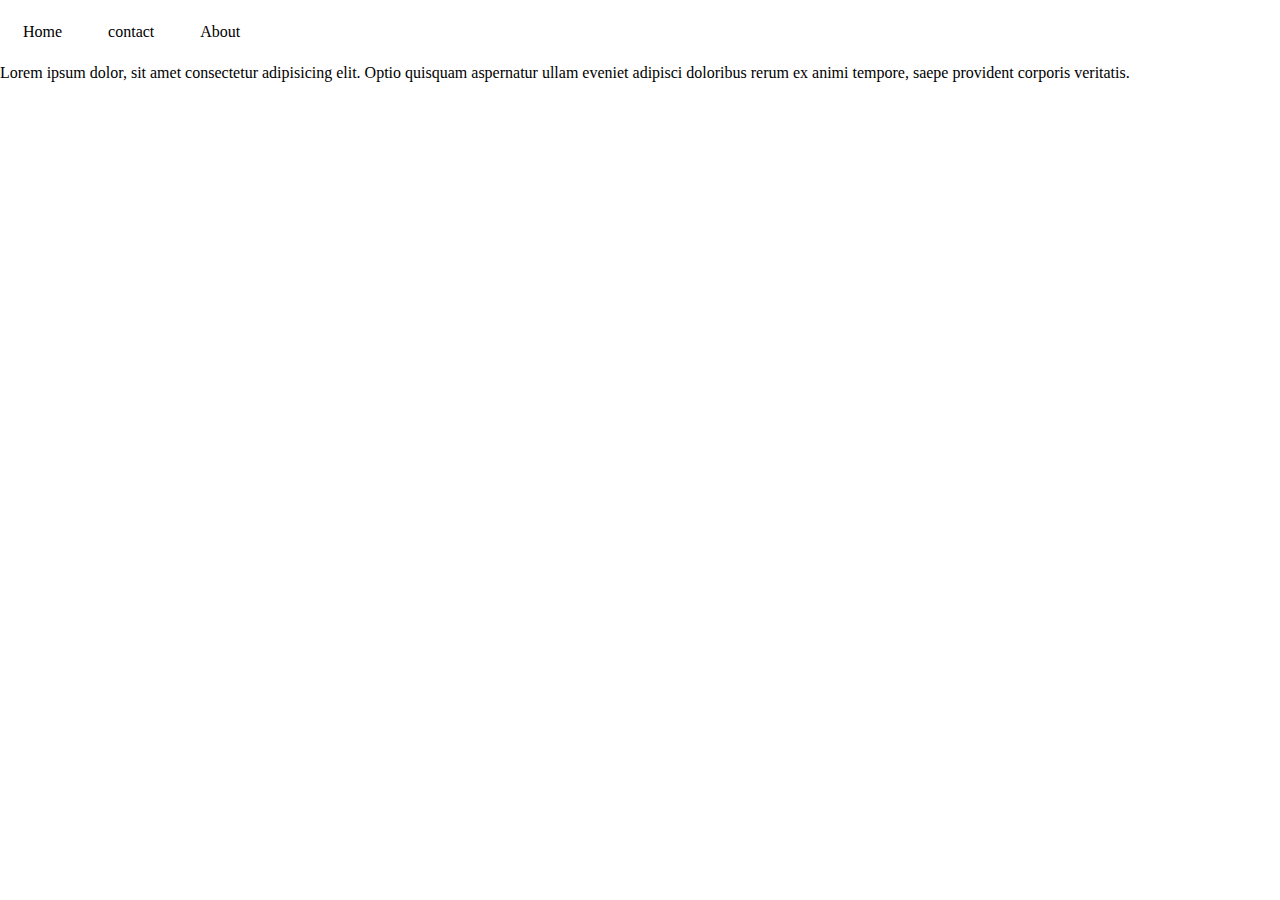
<file: video 30/index.html>
<!DOCTYPE html>
<html lang="en">

<head>
    <meta charset="UTF-8">
    <meta name="viewport" content="width=device-width, initial-scale=1.0">
    <title>css variable</title>
    <style>
        ;

        root {
            --color: rgb(255, 0, 247);
            --seccolor: rgb(231, 164, 246);
        }

        * {
            margin: 0;
            padding: 0;
        }

        .nav {
            background-color: var(--color);
        }

        ul {
            display: flex;
        }

        ul li {
            list-style: none;
            padding: 23px;
        }

        .container {
            background-color: var(--seccolor);
        }
    </style>
</head>

<body>
    <div class="nav">
        <ul>
            <li>Home</li>
            <li>contact</li>
            <li>About</li>
        </ul>
    </div>

    <div class="container">
        Lorem ipsum dolor, sit amet consectetur adipisicing elit. Optio quisquam aspernatur ullam eveniet adipisci
        doloribus rerum ex animi tempore, saepe provident corporis veritatis.
    </div>
</body>

</html>
</file>
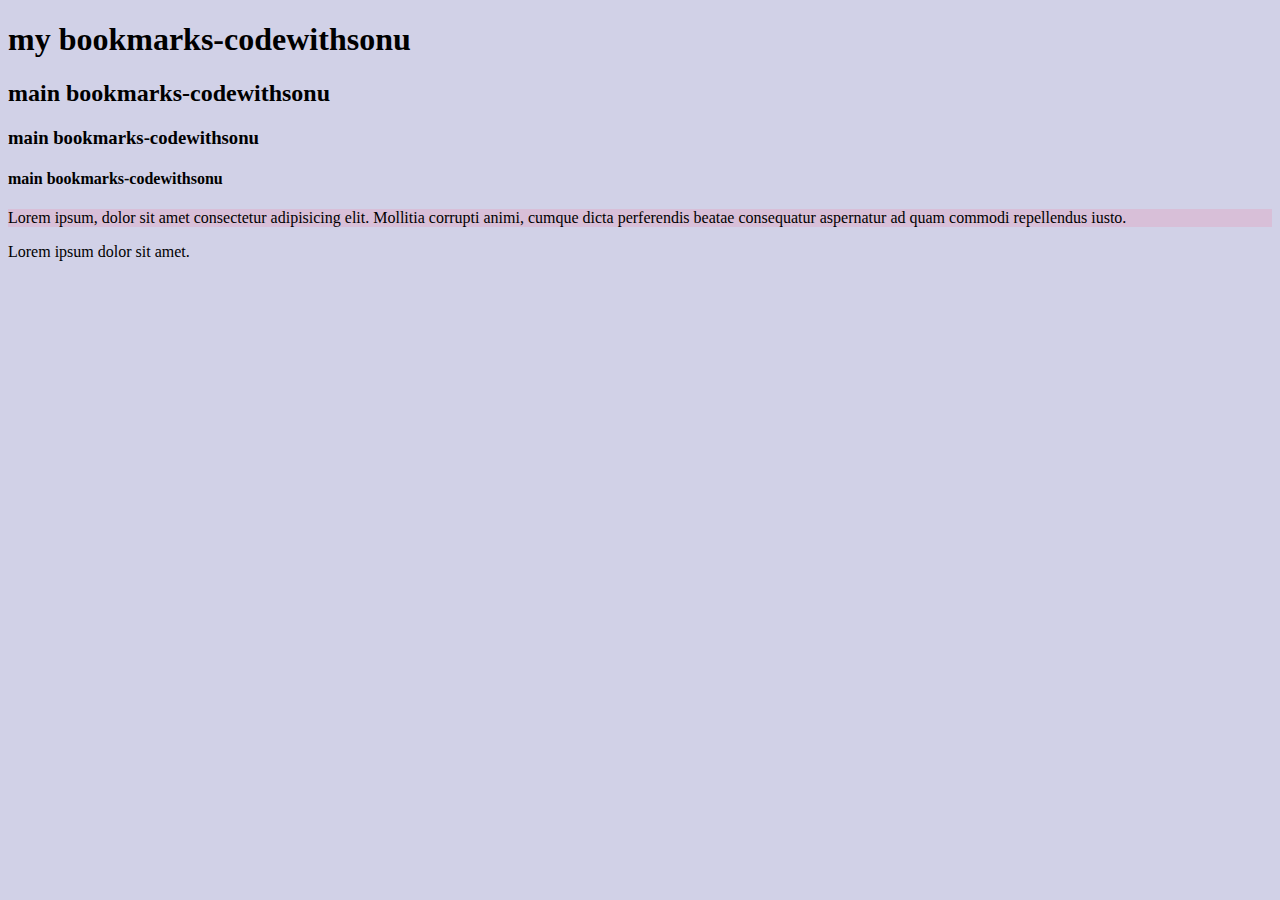
<file: video 4/index.html>
<!DOCTYPE html>
<html lang="en">
<head>
    <meta charset="UTF-8">
    <meta name="viewport" content="width=device-width, initial-scale=1.0">
    <title>my bookmarks-codewithsonu</title>
    <link rel="stylesheet" href="style.css">
</head>
<body>
    <h1>my bookmarks-codewithsonu</h1>
    <h2>main bookmarks-codewithsonu</h2>
    <h3>main bookmarks-codewithsonu</h3>
    <h4>main bookmarks-codewithsonu</h4>
    <p style="background-color: thistle;">Lorem ipsum, dolor sit amet consectetur adipisicing elit. Mollitia corrupti animi,
         cumque dicta perferendis beatae consequatur aspernatur ad quam commodi repellendus iusto.</p>
         <p>Lorem ipsum dolor sit amet.</p>
         
</body>
</html>
</file>
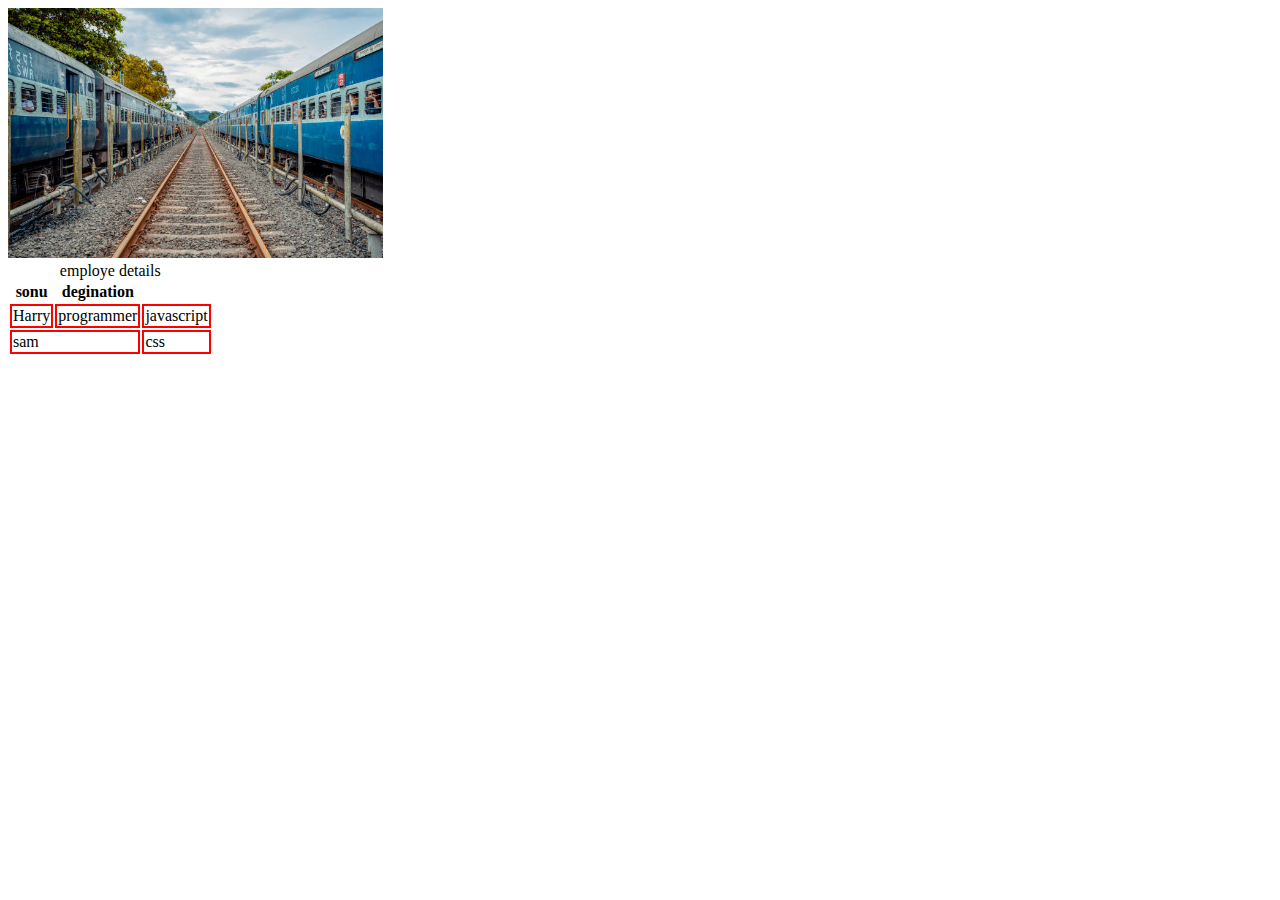
<file: video 5/index.html>
<!DOCTYPE html>
<html lang="en">
<head>
    <meta charset="UTF-8">
    <meta name="viewport" content="width=device-width, initial-scale=1.0">
    <title>images</title>
    <link rel="stylesheet" href="style.css">
</head>
<body>
    <img  height="250" src="train image.jpg" alt="train image">
    <table>
      <caption>employe details</caption>
      
      
  <tr>
    <th>sonu</th>
    <th>degination</th>
  </tr>
  <tr>
    <td>Harry</td>
    <td>programmer</td>
    <td>javascript</td>
  </tr>
  <tr>
    <td colspan="2">sam</td>
    <td rowspan="2">css</td>
  </tr>
</table>


</body>
</html>
</file>
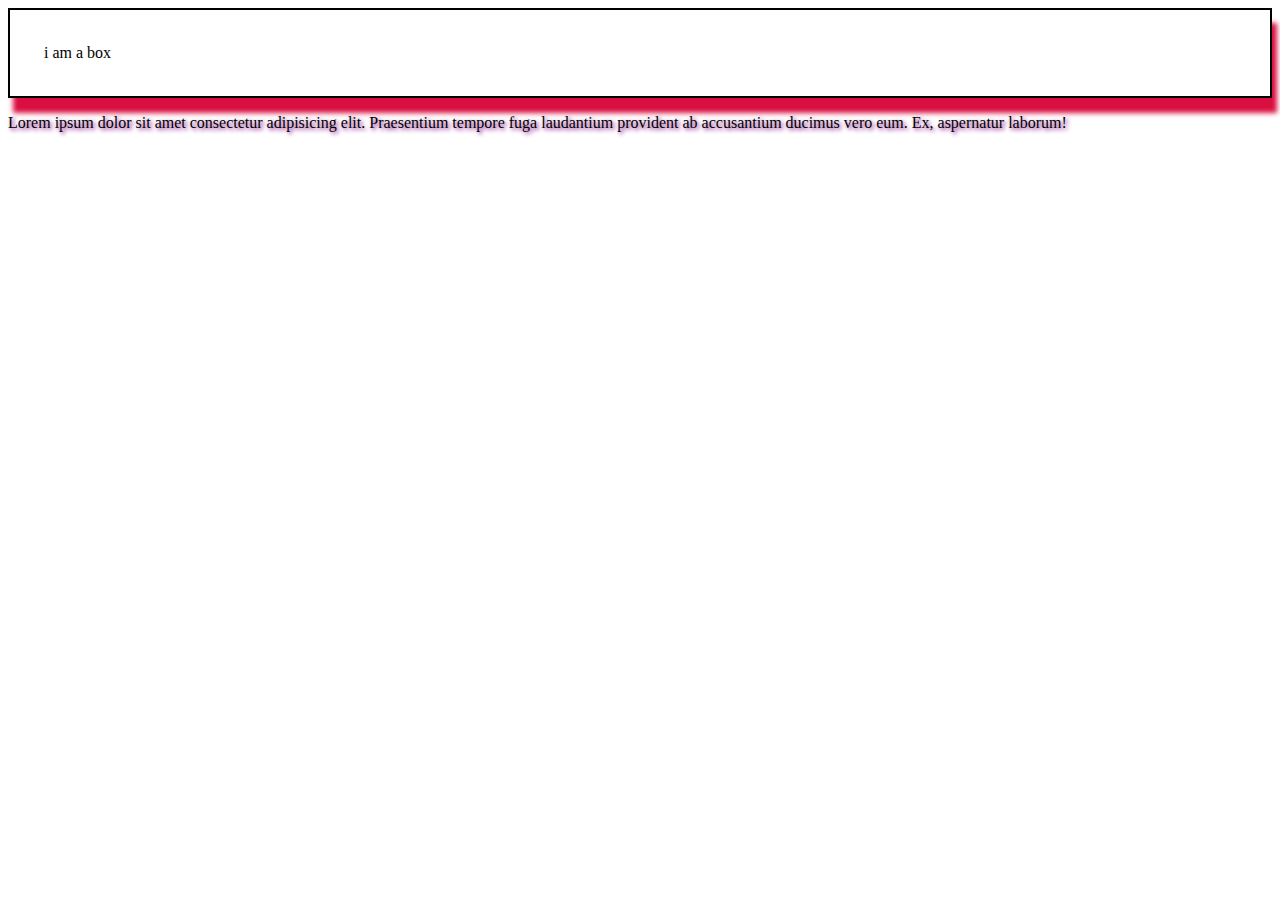
<file: video24/index.html>
<!DOCTYPE html>
<html lang="en">
<head>
    <meta charset="UTF-8">
    <meta name="viewport" content="width=device-width, initial-scale=1.0">
    <title>CSS Shadows and Outlines</title>
</head>
<style>
    .box{
        border: 2px solid black;
        padding: 34px;
        box-shadow: 5px 15px 5px rgb(218, 15, 65);
    }
    .text-element{
        text-shadow: 2px 2px 4px purple;
    }
</style>
<body>
    <div class="box">
        i am a box
    </div>
    <p class="text-element"> Lorem ipsum dolor sit amet consectetur adipisicing elit. Praesentium tempore fuga laudantium provident ab accusantium ducimus vero eum. Ex, aspernatur laborum!</p>
</body>
</html>
</file>
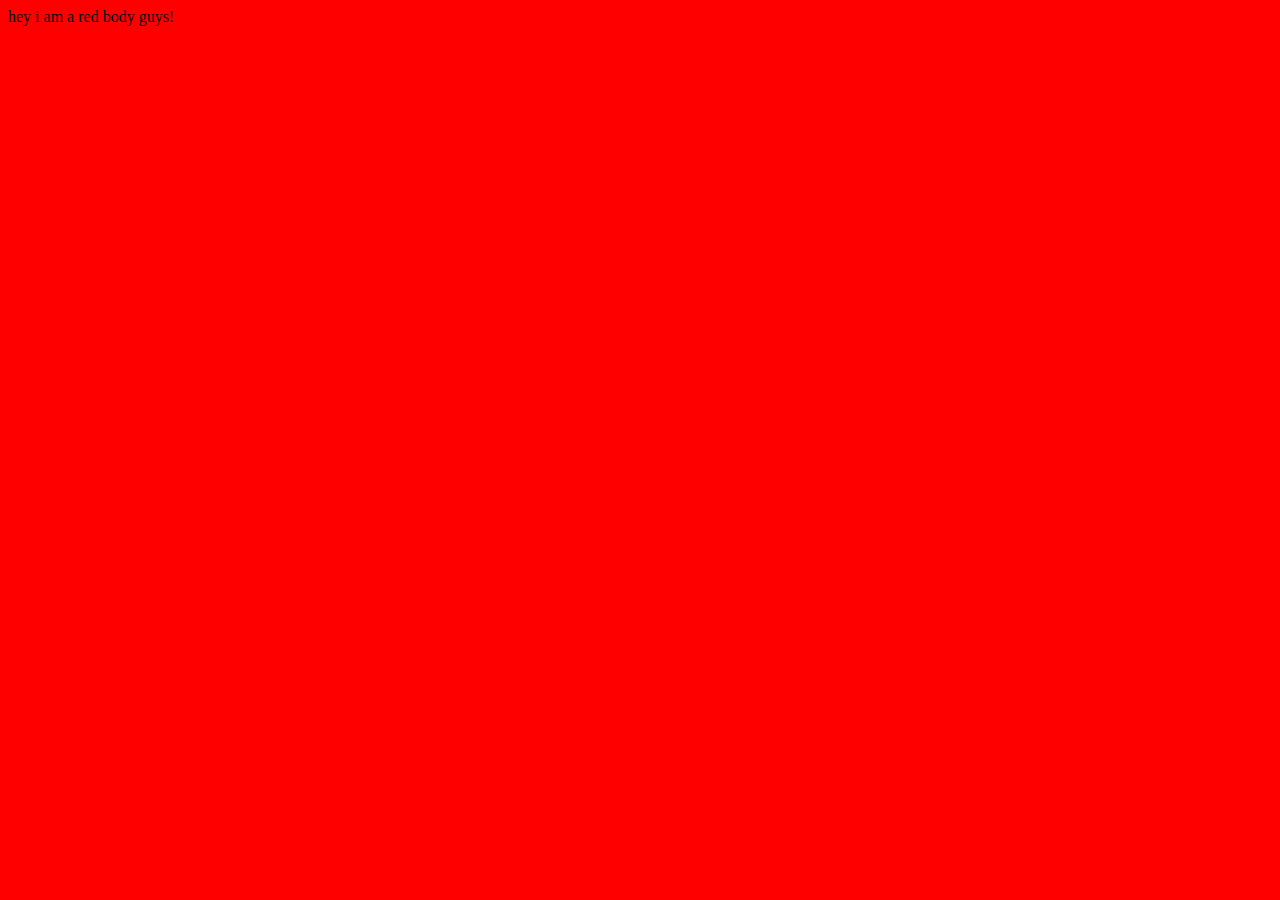
<file: video31/index.html>
<!DOCTYPE html>
<html lang="en">
<head>
    <meta charset="UTF-8">
    <meta name="viewport" content="width=device-width, initial-scale=1.0">
    <title>media queries</title>
    <style>
        body{
            background-color: red;
        }
        @media only :-moz-full-screen
    </style>
</head>
<body> <div>
    hey i am a red body guys!
</div>
    
</body>
</html>
</file>
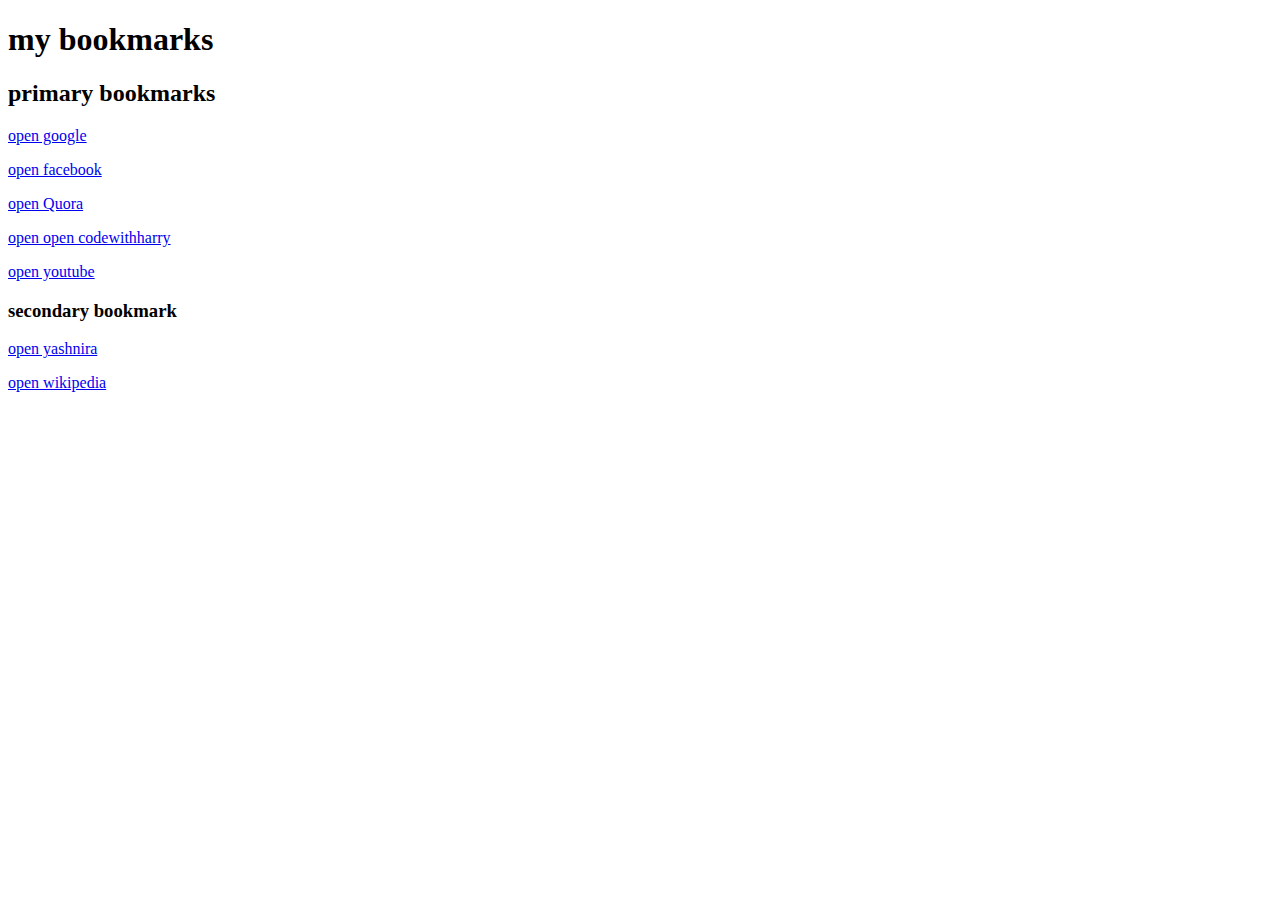
<file: video 4/bookmarkmanager.html>
<!DOCTYPE html>
<html lang="en">
<head>
    <meta charset="UTF-8">
    <meta name="viewport" content="width=device-width, initial-scale=1.0">
    <title>bookmarks-codewithsonu</title>
</head>
<body>
    <h1>my bookmarks</h1>
    <h2>primary bookmarks</h2>
   <p> <a target="-blank" href="https://www.google.com">open google</a></p>
   <p> <a target="-blank" href="https://www.facebook.com">open facebook</a></p>
   <p> <a target="-blank" href="https://www.Quora.com">open Quora</a></p>
   <p> <a target="-blank" href="https://www.codewithharry.com">open open codewithharry</a></p>
   <p> <a target="-blank" href="https://www.youtube.com">open youtube</a></p>
   <h3>secondary bookmark</h3>
<p> <a target="-blank" href="https://www.yashnira.com">open yashnira</a></p>
   <p> <a target="-blank" href="https://www.wikipedia.com">open wikipedia</a></p>
</body>
</html>
</file>
<file: video 4/style.css>
body{
    background-color: rgb(209, 209, 231);
}
</file>
<file: video 5/style.css>
td{
    border: 2px solid red
}
</file>
